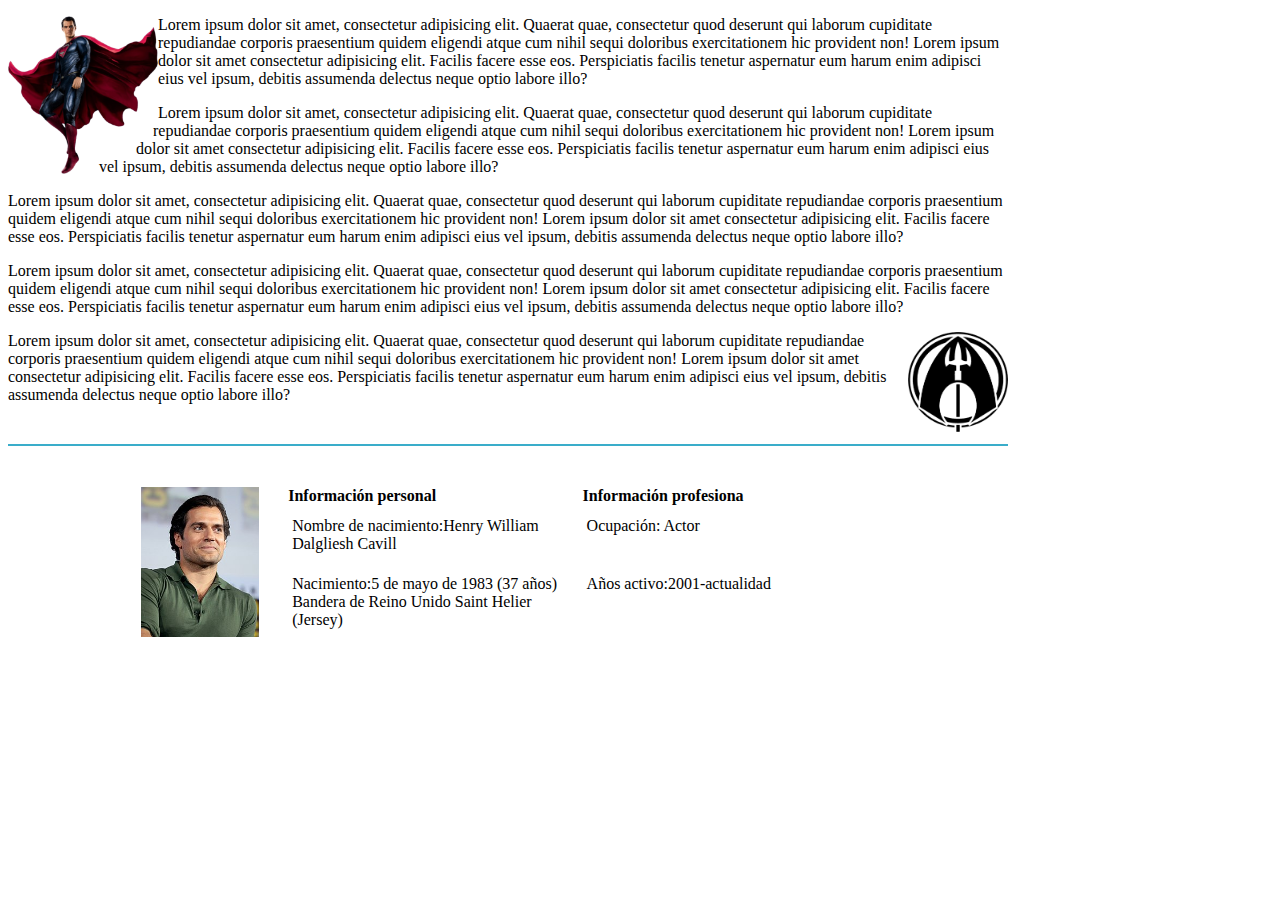
<file: section.html>
<!DOCTYPE html>
<html lang="en">
<head>
    <meta charset="UTF-8">
    <meta http-equiv="X-UA-Compatible" content="IE=edge">
    <meta name="viewport" content="width=device-width, initial-scale=1.0">
    <title>SECTIONS</title>

    <style>
        .section-wrapper {
            height: 100%;
            width:1000px;
            background-color:white;
        }
        .up {
            background-color:transparent;
            //height: 300px;
        }
        .up>img{
            width: 150px;
            height: auto;
            shape-outside: url(images/superman-section.png);
            shape-image-threshold: 0.5;
            shape-margin: 20px;
            float:left;
        }
        .middle {
            background-color: transparent;
            margin-bottom: 40px;
        }
        .middle>img{
            width: 100px;
            height: 100px;
            shape-outside: url(images/aquaman-logo.jpg);
            shape-image-threshold: 0.5;
            shape-margin: 20px;
            float:right;
        }

        .down {
            background-color: transparent;
            border-top: 2px solid #3aadca;
            margin-top: 40px;
            padding: 40px;
            margin:auto;
        }
        .actor-image{
            width: 100px;
            height: 100px;
            float:right;
            top:0px;
        }

        .tg {
            width:80%;
            border-collapse:collapse;
            border-spacing:0;
            margin:auto;
        }
        th {
            width:40%;
        }
        th.afoto {
            width: 20%;
        }
        .tg td{          
            overflow:hidden;
            padding:10px 5px;
            word-break:normal;
            width:20%;
        }

        .tg .tg-0lax{          
            text-align:left;
            vertical-align:top;
        }

    </style>


</head>
<body>
    <div id=section-wrapper" class="section-wrapper">
        <div id="up-wrapper" class="up">
            <img src="images/superman-section.png" alt="">
            <p>Lorem ipsum dolor sit amet, consectetur adipisicing elit. Quaerat quae, consectetur
            quod deserunt qui laborum cupiditate repudiandae corporis praesentium quidem
            eligendi atque cum nihil sequi doloribus exercitationem hic provident non! Lorem ipsum
            dolor sit amet consectetur adipisicing elit. Facilis facere esse eos. Perspiciatis
            facilis tenetur aspernatur eum harum enim adipisci eius vel ipsum, debitis
            assumenda delectus neque optio labore illo?</p>
            <p>Lorem ipsum dolor sit amet, consectetur adipisicing elit. Quaerat quae, consectetur
            quod deserunt qui laborum cupiditate repudiandae corporis praesentium quidem
            eligendi atque cum nihil sequi doloribus exercitationem hic provident non! Lorem ipsum
            dolor sit amet consectetur adipisicing elit. Facilis facere esse eos. Perspiciatis
            facilis tenetur aspernatur eum harum enim adipisci eius vel ipsum, debitis
            assumenda delectus neque optio labore illo?</p>
            <p>Lorem ipsum dolor sit amet, consectetur adipisicing elit. Quaerat quae, consectetur
            quod deserunt qui laborum cupiditate repudiandae corporis praesentium quidem
            eligendi atque cum nihil sequi doloribus exercitationem hic provident non! Lorem ipsum
            dolor sit amet consectetur adipisicing elit. Facilis facere esse eos. Perspiciatis
            facilis tenetur aspernatur eum harum enim adipisci eius vel ipsum, debitis
            assumenda delectus neque optio labore illo?</p>
        </div>
        <div id="middle-wrapper" class="middle">
            
            <p>Lorem ipsum dolor sit amet, consectetur adipisicing elit. Quaerat quae, consectetur
            quod deserunt qui laborum cupiditate repudiandae corporis praesentium quidem
            eligendi atque cum nihil sequi doloribus exercitationem hic provident non! Lorem ipsum
            dolor sit amet consectetur adipisicing elit. Facilis facere esse eos. Perspiciatis
            facilis tenetur aspernatur eum harum enim adipisci eius vel ipsum, debitis
            assumenda delectus neque optio labore illo?</p>
            <img src="images/aquaman-logo-alpha.png" alt="">
            <p>Lorem ipsum dolor sit amet, consectetur adipisicing elit. Quaerat quae, consectetur
            quod deserunt qui laborum cupiditate repudiandae corporis praesentium quidem
            eligendi atque cum nihil sequi doloribus exercitationem hic provident non! Lorem ipsum
            dolor sit amet consectetur adipisicing elit. Facilis facere esse eos. Perspiciatis
            facilis tenetur aspernatur eum harum enim adipisci eius vel ipsum, debitis
            assumenda delectus neque optio labore illo?</p>
        </div>
        <div id="down-wrapper" class="down">
                <table class="tg">

                  <tr>
                    <th class="tg-0lax afoto" rowspan="3">
                        <img src="images/superman-actor.jpg" alt="" height=150px>
                    </th>
                    <th class="tg-0lax">Información personal</th>
                    <th class="tg-0lax">Información profesiona</th>
                  </tr>
                  <tr>
                    <td class="tg-0lax">Nombre de nacimiento:Henry William Dalgliesh Cavill</td>
                    <td class="tg-0lax">Ocupación: Actor</td>
                  </tr>
                  <tr>
                    <td class="tg-0lax">Nacimiento:5 de mayo de 1983 (37 años)
                        Bandera de Reino Unido Saint Helier (Jersey)</td>
                    <td class="tg-0lax">Años activo:2001-actualidad</td>
                  </tr>

                </table>
              
        </div>


    </div>
</body>
</html>
</file>
